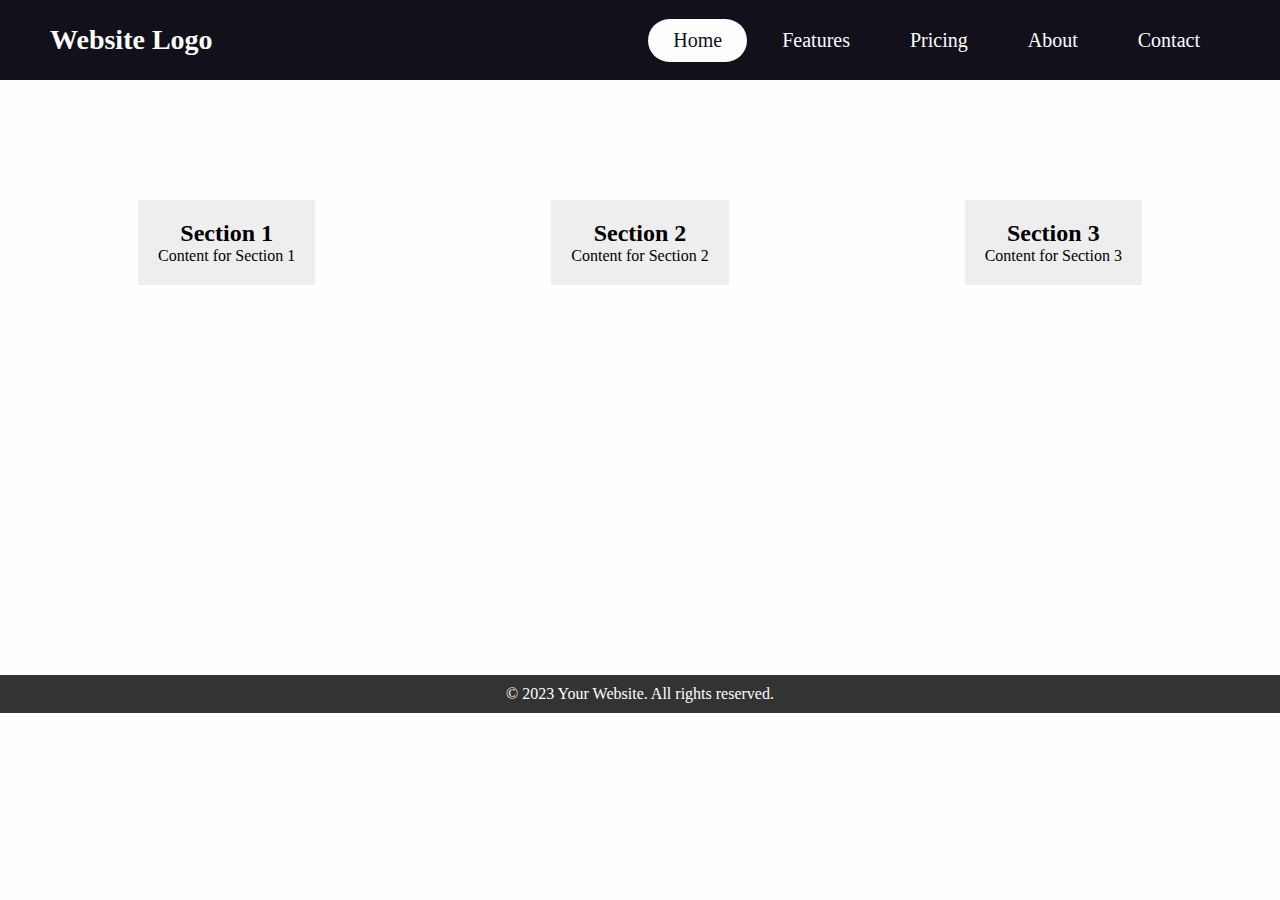
<file: index.html>
<!DOCTYPE html>
<html>
<head>
    <title>Responsive Webpage</title>
    <link rel="stylesheet" type="text/css" href="./style.css">
<style>
    *{
    margin: 0;
    padding: 0;
    list-style: none;
    text-decoration: none;
    font-family: 'Google Sans Regular';
    box-sizing: border-box;
}

body{
    background: #fefefe;
}
header{
    width: 100%;
    height: 80px;
    background: #11101b;
    display: flex;
    align-items: center;
    justify-content: space-between ;
    padding: 0 100px;
}

.logo{
    font-size: 28px;
    font-weight: bold;
    color: #fefefe;
}
.hamburger{
    display: none;

}
.nav-bar ul{
    display: flex;
}
.nav-bar ul li a{
    display: block;
    color: #fefefe;
    font-size: 20px;
    padding: 10px 25px;
    border-radius: 50px;
    transition: 0.2s;
    margin: 0 5px;
}

.nav-bar ul li a:hover{
    color: #11101b;
    background: #fefefe;
}
.nav-bar ul li a.active{
    color: #11101b;
    background: #fefefe;
}
@media only screen and (max-width: 1320px){
    header{
        padding: 0 50px;
    }
}

@media only screen and (max-width: 1100px){
    header{
        padding: 0 30px;
    }
}


@media only screen and (max-width: 900px){
    .hamburger{
        display: block;
        cursor: pointer;
    }
    .hamburger .line{
        width: 30px;
        height: 3px;
        background: #fefefe;
        margin: 6px 0;
    }
    .nav-bar{
        height: 50px;
        position: absolute;
        top: 80px;
        left: 0;
        right: 0;
        width: 100vw;
        background: #11101b;
        transition: 0.2s;
        overflow: hidden;
    }
    .nav-bar.active{
        height: 450px;
    }
    .nav-bar ul{
        display: block;
        width: fit-content;
        margin: 80px auto 0 auto;
        text-align: center;
        transition: 0.5s;
        opacity: 0;
    }
    .nav-bar.active ul{
        opacity: 1;
    }
    .nav-bar ul li a{
        margin-bottom: 12px;
    }
    .navbar-links {
        display: none;
    }

    .navbar-links.active {
        display: flex;
        flex-direction: column;
    }

    .icon {
        display: block;
    }
    .arrow-child2{
        display: none;
    }
    .arrow-child3{
        display: none;
    }
    
}
</style>
</head>
<body>
    <header>
        <div class="logo">Website Logo</div>
        <div class="hamburger">
            <div class="line"></div>
            <div class="line"></div>
            <div class="line"></div>
        </div>
        <nav class="nav-bar">
            <ul>
                <li>
                    <a href="" class="active">Home</a>
                </li>
                <li>
                    <a href="">Features</a>
                </li>
                <li>
                    <a href="">Pricing</a>
                </li>
                <li>
                    <a href="">About</a>
                </li>
                <li>
                    <a href="">Contact</a>
                </li>
            </ul>
        </nav>
    </header>

    <main>
        <div id="arrow-div">
            <div class="arrow-child1">
                <h2>Section 1</h2>
                <p>Content for Section 1</p>
            </div>
            <div class="arrow-child2">
                <h2>Section 2</h2>
                <p>Content for Section 2</p>
            </div>
            <div class="arrow-child3">
                <h2>Section 3</h2>
                <p>Content for Section 3</p>
            </div>
        </div>
    </main>

    <footer>
        <p>&copy; 2023 Your Website. All rights reserved.</p>
    </footer>
    
    <script src="./script.js"></script>
    <!-- <script src="https://kit.fontawesome.com/a076d05399.js" crossorigin="anonymous"></script> -->

</body>
</html>
</file>
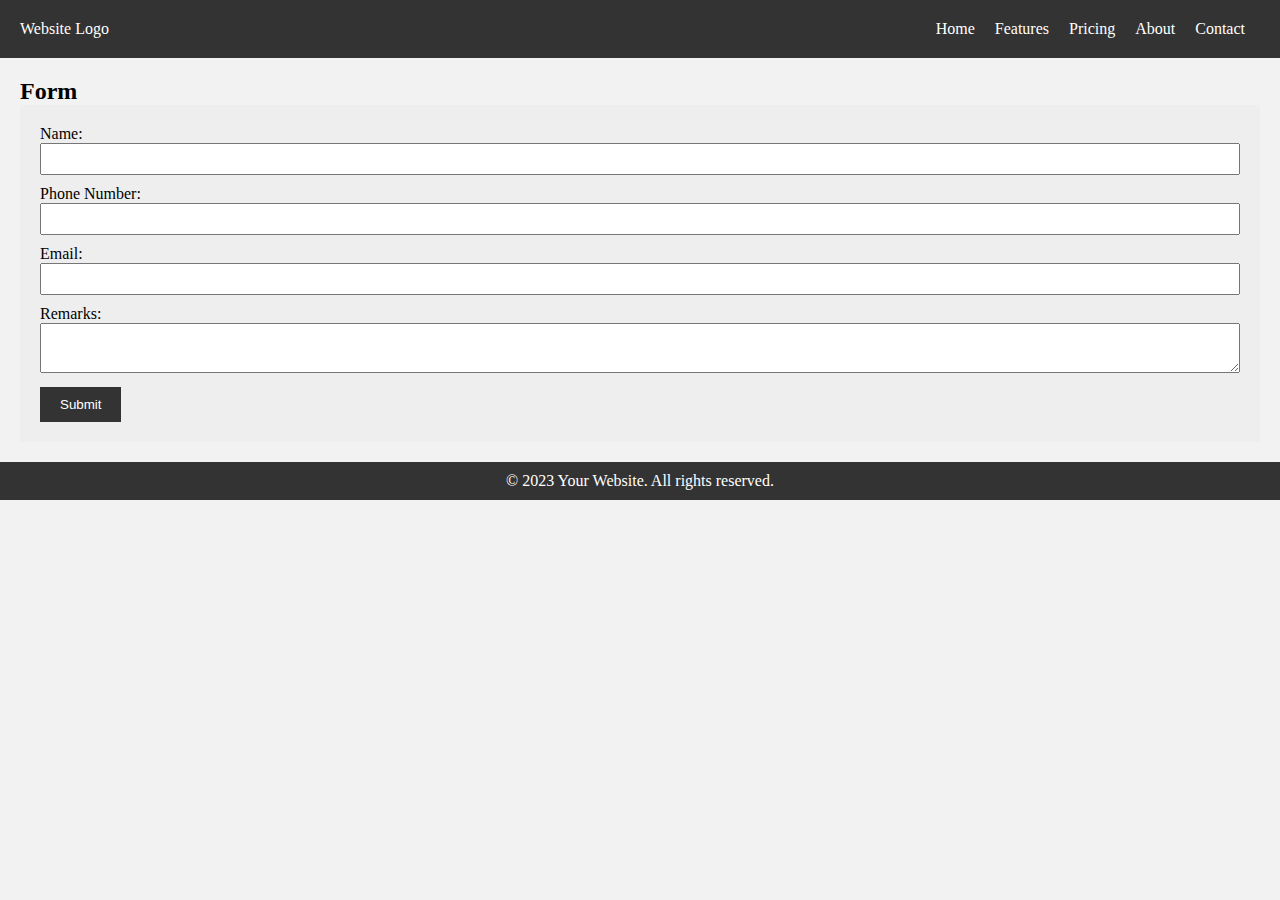
<file: nextpage.html>
<!DOCTYPE html>
<html>
<head>
    <title>Next Page</title>
    <link rel="stylesheet" type="text/css" href="./style2.css">
    
</head>
<body>
    <header>
        <div class="logo">Website Logo</div>
        <div class="hamburger">
            <div class="line"></div>
            <div class="line"></div>
            <div class="line"></div>
        </div>
        <nav class="nav-bar">
            <ul>
                <li>
                    <a href="" class="active">Home</a>
                </li>
                <li>
                    <a href="">Features</a>
                </li>
                <li>
                    <a href="">Pricing</a>
                </li>
                <li>
                    <a href="">About</a>
                </li>
                <li>
                    <a href="">Contact</a>
                </li>
            </ul>
        </nav>
    </header>
    <main>
        <h2>Form</h2>
        <form id="myForm" action="thankyou.html" method="post">
            <div>
                <label for="name">Name:</label>
                <input type="text" id="name" name="name" required>
            </div>
            <div>
                <label for="phone">Phone Number:</label>
                <input type="tel" id="phone" name="phone" required>
            </div>
            <div>
                <label for="email">Email:</label>
                <input type="email" id="email" name="email" required>
            </div>
            <div>
                <label for="remarks">Remarks:</label>
                <textarea id="remarks" name="remarks" required></textarea>
            </div>
            <button type="submit">Submit</button>
        </form>
    </main>

    <footer>
        <p>&copy; 2023 Your Website. All rights reserved.</p>
    </footer>
    <script src="./script2.js"></script>
</body>
</html>
</file>
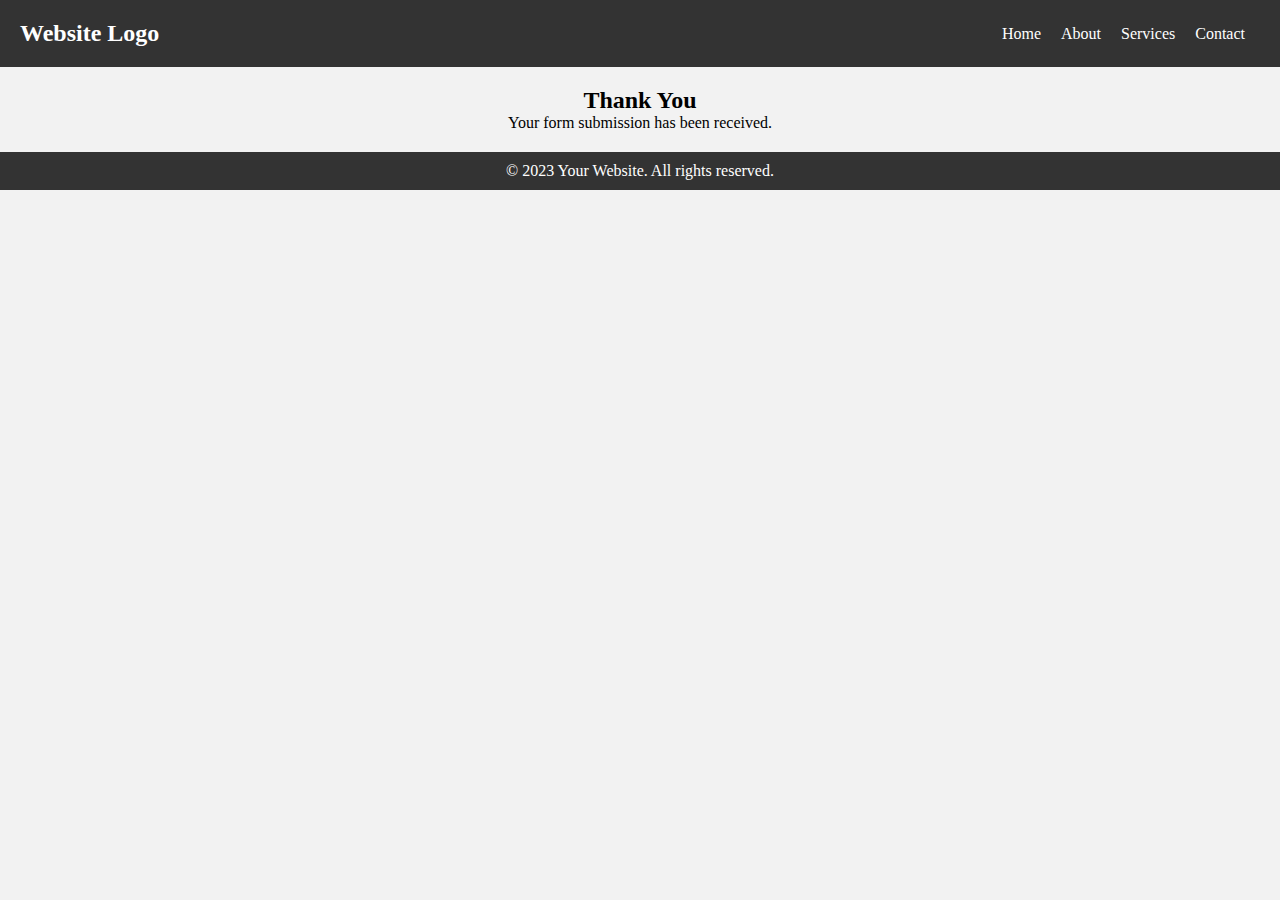
<file: thankyou.html>
<!DOCTYPE html>
<html>
<head>
    <title>Thank You</title>
    <link rel="stylesheet" type="text/css" href="./thankyou.css">
    <script src="script.js"></script>
</head>
<body>
    <header>
        <h1>Website Logo</h1>
        <nav>
            <ul>
                <li><a href="#">Home</a></li>
                <li><a href="#">About</a></li>
                <li><a href="#">Services</a></li>
                <li><a href="#">Contact</a></li>
            </ul>
        </nav>
    </header>

    <main>
        <h2>Thank You</h2>
        <p>Your form submission has been received.</p>
    </main>

    <footer>
        <p>&copy; 2023 Your Website. All rights reserved.</p>
    </footer>
</body>
</html>
</file>
<file: style.css>
/* Reset default margin and padding */
* {
    margin: 0;
    padding: 0;
    box-sizing: border-box;
}

/* Set a background color for the body */
body {
    background-color: #f2f2f2;
    font-family: Arial, sans-serif;
}




/* Style the main content area */
main {
    padding: 20px;
}

/* Style the arrow div */
#arrow-div {
    display: flex;
    justify-content: space-around;
    align-items: center;
    margin-top: 100px;
}

.arrow-child1 {
    background-color: #eee;
    padding: 20px;
    text-align: center;
}

.arrow-child2 {
    background-color: #eee;
    padding: 20px;
    text-align: center;
}

.arrow-child3 {
    background-color: #eee;
    padding: 20px;
    text-align: center;
}

/* Style the footer */
footer {
    background-color: #333;
    color: #fff;
    padding: 10px;
    text-align: center;
    margin-top: 370px;
}
</file>
<file: style2.css>
/* Reset default margin and padding */
* {
    margin: 0;
    padding: 0;
    box-sizing: border-box;
}

/* Set a background color for the body */
body {
    background-color: #f2f2f2;
}

/* Style the header */
header {
    background-color: #333;
    color: #fff;
    padding: 20px;
    display: flex;
    justify-content: space-between;
    align-items: center;
}

header h1 {
    font-size: 24px;
}

/* Style the navigation bar */
nav ul {
    list-style-type: none;
    display: flex;
}

nav ul li {
    margin-right: 10px;
}

nav ul li a {
    color: #fff;
    text-decoration: none;
    padding: 5px;
}

/* Style the main content area */
main {
    padding: 20px;
}

/* Style the form */
form {
    background-color: #eee;
    padding: 20px;
}

form div {
    margin-bottom: 10px;
}

form label {
    display: block;
}

form input,
form textarea {
    width: 100%;
    padding: 5px;
    font-size: 16px;
}

form button {
    background-color: #333;
    color: #fff;
    padding: 10px 20px;
    border: none;
    cursor: pointer;
}

/* Style the footer */
footer {
    background-color: #333;
    color: #fff;
    padding: 10px;
    text-align: center;
}
</file>
<file: thankyou.css>
/* Reset default margin and padding */
* {
    margin: 0;
    padding: 0;
    box-sizing: border-box;
}

/* Set a background color for the body */
body {
    background-color: #f2f2f2;
}

/* Style the header */
header {
    background-color: #333;
    color: #fff;
    padding: 20px;
    display: flex;
    justify-content: space-between;
    align-items: center;
}

header h1 {
    font-size: 24px;
}

/* Style the navigation bar */
nav ul {
    list-style-type: none;
    display: flex;
}

nav ul li {
    margin-right: 10px;
}

nav ul li a {
    color: #fff;
    text-decoration: none;
    padding: 5px;
}

/* Style the main content area */
main {
    padding: 20px;
    text-align: center;
}

/* Style the footer */
footer {
    background-color: #333;
    color: #fff;
    padding: 10px;
    text-align: center;
}
</file>
